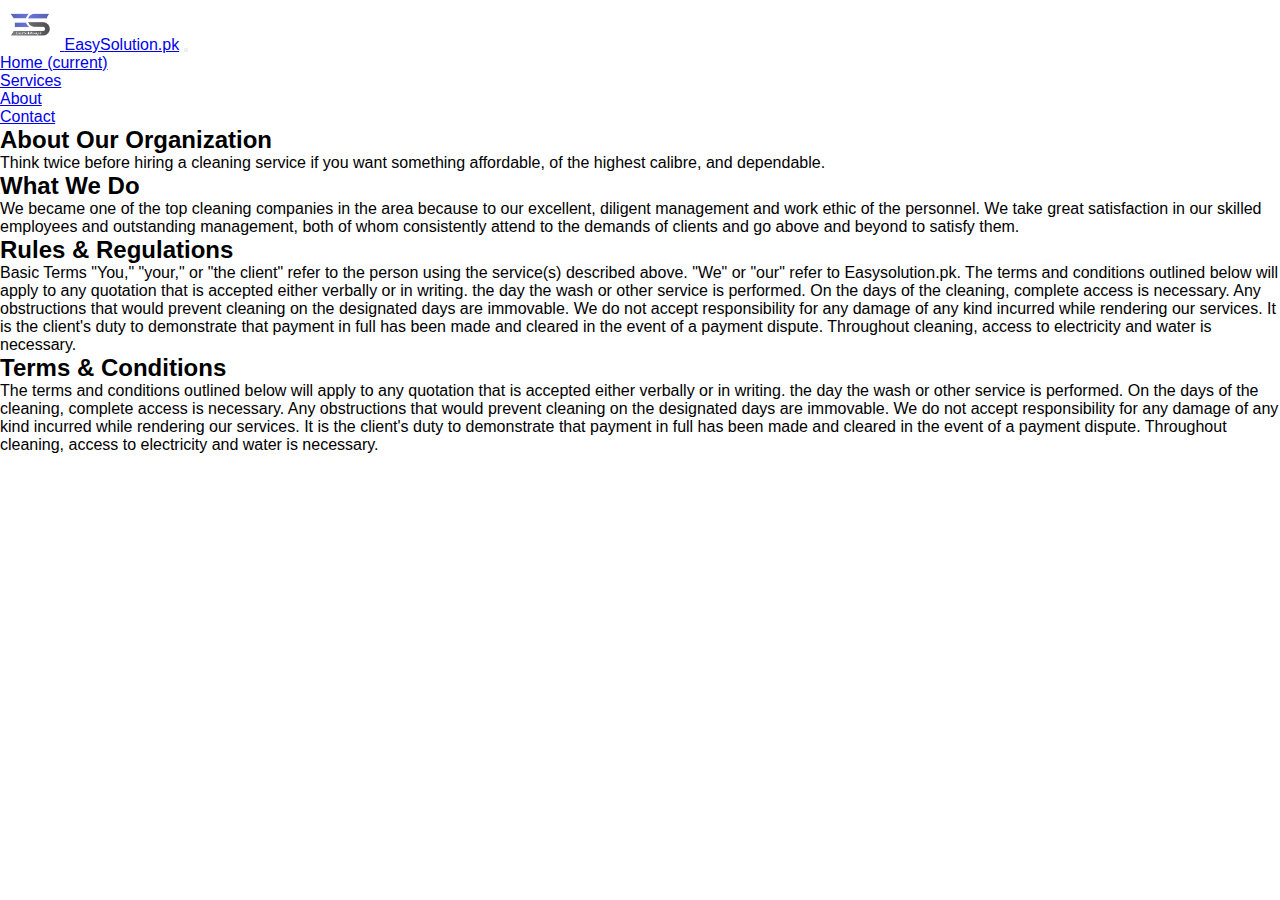
<file: about.html>
<!DOCTYPE html>
<html lang="en">
<head>
    <meta charset="UTF-8">
    <meta http-equiv="X-UA-Compatible" content="IE=edge">
    <meta name="viewport" content="width=device-width, initial-scale=1.0">
    <link rel="stylesheet" href="https://cdn.jsdelivr.net/npm/bootstrap@4.6.2/dist/css/bootstrap.min.css" integrity="sha384-xOolHFLEh07PJGoPkLv1IbcEPTNtaed2xpHsD9ESMhqIYd0nLMwNLD69Npy4HI+N" crossorigin="anonymous">
    <link rel="stylesheet" href="style.css">
    <title>EasySolution</title>
</head>
<body>
    <nav class="navbar  navbar-expand-lg  navbar-light bg-light mb-2 ">
        <a class="navbar-brand" href="index.html"><img src="./images/logo fb.jpg"  width="60vw" alt=""> <span>EasySolution.pk</span></a>
        <button class="navbar-toggler" type="button" data-toggle="collapse" data-target="#navbarSupportedContent" aria-controls="navbarSupportedContent" aria-expanded="false" aria-label="Toggle navigation">
          <span class="navbar-toggler-icon"></span>
        </button>
      
        <div class="collapse navbar-collapse" id="navbarSupportedContent">
          <ul class="navbar-nav  ml-auto mr-5">
            <li class="nav-item active">
              <a class="nav-link" href="index.html">Home <span class="sr-only">(current)</span></a>
            </li>
            <li class="nav-item">
                <a class="nav-link" href="services.html">Services</a>
              </li>
            <li class="nav-item">
              <a class="nav-link" href="about.html">About</a>
            </li>
            <li class="nav-item">
                <a class="nav-link" href="contact.html">Contact</a>
              </li>
              
          </ul>
        </div>
      </nav>

    <section class="mt-2 ml-4 mr-4 bg-secondary shadow">
        <div class="card  mb-2 mx-2">
            <div class="card-body">
           <h2>About Our Organization</h2>
           <p class="text-justify">Think twice before hiring a cleaning service if you want something affordable, of the highest calibre, and dependable.</p>
            </div>
          </div>
    </section>
    <section class="mt-2 ml-4 mr-4 bg-secondary shadow">
        <div class="card  mb-2 mx-2">
            <div class="card-body">
           <h2>What We Do</h2>
           <p class="text-justify">We became one of the top cleaning companies in the area because to our excellent, diligent management and work ethic of the personnel. We take great satisfaction in our skilled employees and outstanding management, both of whom consistently attend to the demands of clients and go above and beyond to satisfy them.</p>
            </div>
          </div>
    </section>


    <section class="mt-2 ml-4 mr-4 bg-secondary shadow">
        <div class="card  mb-2 mx-2">
            <div class="card-body">
           <h2>Rules & Regulations</h2>
           <p class="text-justify">Basic Terms
            "You," "your," or "the client" refer to the person using the service(s) described above. "We" or "our" refer to Easysolution.pk.
            
            The terms and conditions outlined below will apply to any quotation that is accepted either verbally or in writing. the day the wash or other service is performed.
            
            On the days of the cleaning, complete access is necessary. Any obstructions that would prevent cleaning on the designated days are immovable.
            
            We do not accept responsibility for any damage of any kind incurred while rendering our services.
            
            It is the client's duty to demonstrate that payment in full has been made and cleared in the event of a payment dispute.
            
            Throughout cleaning, access to electricity and water is necessary.</p>
            </div>
          </div>
    </section>

    <section class="mt-2 ml-4 mr-4 bg-secondary shadow mb-5">
        <div class="card  mb-2 mx-2">
            <div class="card-body">
           <h2>Terms & Conditions</h2>
           <p class="text-justify">The terms and conditions outlined below will apply to any quotation that is accepted either verbally or in writing. the day the wash or other service is performed.

            On the days of the cleaning, complete access is necessary. Any obstructions that would prevent cleaning on the designated days are immovable.
            
            We do not accept responsibility for any damage of any kind incurred while rendering our services.
            
            It is the client's duty to demonstrate that payment in full has been made and cleared in the event of a payment dispute.
            
            Throughout cleaning, access to electricity and water is necessary.</p>
            </div>
          </div>
    </section>

 
    


    <script src="https://cdn.jsdelivr.net/npm/jquery@3.5.1/dist/jquery.slim.min.js" integrity="sha384-DfXdz2htPH0lsSSs5nCTpuj/zy4C+OGpamoFVy38MVBnE+IbbVYUew+OrCXaRkfj" crossorigin="anonymous"></script>
<script src="https://cdn.jsdelivr.net/npm/bootstrap@4.6.2/dist/js/bootstrap.bundle.min.js" integrity="sha384-Fy6S3B9q64WdZWQUiU+q4/2Lc9npb8tCaSX9FK7E8HnRr0Jz8D6OP9dO5Vg3Q9ct" crossorigin="anonymous"></script>
</body>
</html>
</file>
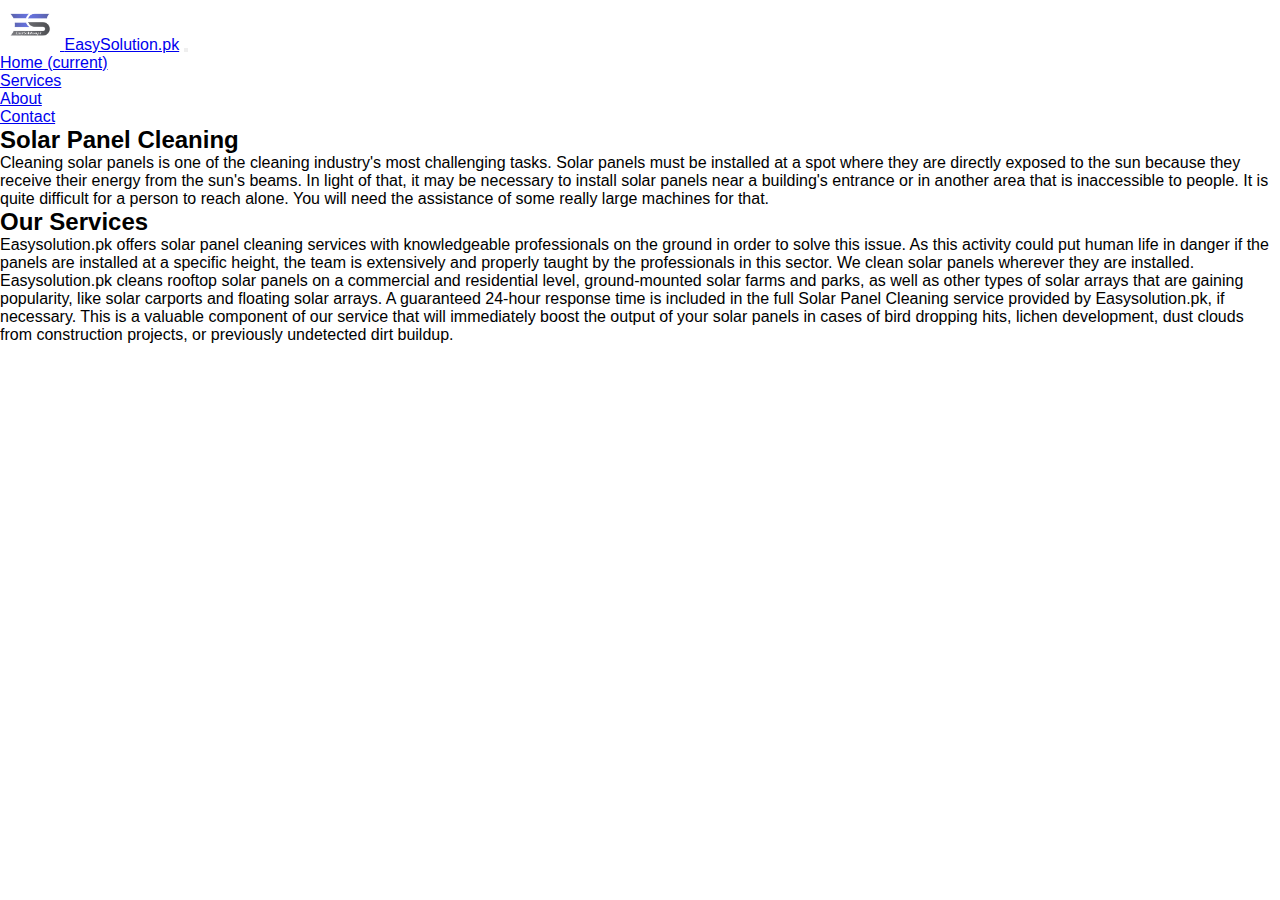
<file: services.html>
<!DOCTYPE html>
<html lang="en">
<head>
    <meta charset="UTF-8">
    <meta http-equiv="X-UA-Compatible" content="IE=edge">
    <meta name="viewport" content="width=device-width, initial-scale=1.0">
    <link rel="stylesheet" href="https://cdn.jsdelivr.net/npm/bootstrap@4.6.2/dist/css/bootstrap.min.css" integrity="sha384-xOolHFLEh07PJGoPkLv1IbcEPTNtaed2xpHsD9ESMhqIYd0nLMwNLD69Npy4HI+N" crossorigin="anonymous">
    <link rel="stylesheet" href="style.css">
    <title>EasySolution</title>
</head>
<body>
    <nav class="navbar  navbar-expand-lg  navbar-light bg-light mb-4 ">
        <a class="navbar-brand" href="index.html"><img src="./images/logo fb.jpg"  width="60vw" alt=""> <span>EasySolution.pk</span></a>
        <button class="navbar-toggler" type="button" data-toggle="collapse" data-target="#navbarSupportedContent" aria-controls="navbarSupportedContent" aria-expanded="false" aria-label="Toggle navigation">
          <span class="navbar-toggler-icon"></span>
        </button>
      
        <div class="collapse navbar-collapse" id="navbarSupportedContent">
          <ul class="navbar-nav  ml-auto mr-5">
            <li class="nav-item active">
              <a class="nav-link" href="index.html">Home <span class="sr-only">(current)</span></a>
            </li>
            <li class="nav-item">
                <a class="nav-link" href="services.html">Services</a>
              </li>
            <li class="nav-item">
              <a class="nav-link" href="about.html">About</a>
            </li>
            <li class="nav-item">
                <a class="nav-link" href="contact.html">Contact</a>
              </li>
              
          </ul>
        </div>
      </nav>

      <section class=" mt-2 bg-secondary shadow"> 
      <div class="card mb-2 mx-2 ">
        <div class="card-body">
            <h2 class="text-center font-weight-bold">Solar Panel Cleaning</h2>
           <p class="text-justify"> Cleaning solar panels is one of the cleaning industry's most challenging tasks.
            Solar panels must be installed at a spot where they are directly exposed to the sun because they receive their energy from the sun's beams.
            In light of that, it may be necessary to install solar panels near a building's entrance or in another area that is inaccessible to people.
            It is quite difficult for a person to reach alone.
            You will need the assistance of some really large machines for that.</p>
        </div>
      </div>
    </section>
      <section class="bg-secondary shadow">
      <div class="card mx-2">
        <div class="card-body">
            <h2 class="text-center font-weight-bold">Our Services</h2>
           <p class="text-justify"> Easysolution.pk offers solar panel cleaning services with knowledgeable professionals on the ground in order to solve this issue.
            As this activity could put human life in danger if the panels are installed at a specific height, the team is extensively and properly taught by the professionals in this sector.
            We clean solar panels wherever they are installed.
            Easysolution.pk cleans rooftop solar panels on a commercial and residential level, ground-mounted solar farms and parks, as well as other types of solar arrays that are gaining popularity, like solar carports and floating solar arrays.
            A guaranteed 24-hour response time is included in the full Solar Panel Cleaning service provided by Easysolution.pk, if necessary.
            This is a valuable component of our service that will immediately boost the output of your solar panels in cases of bird dropping hits, lichen development, dust clouds from construction projects, or previously undetected dirt buildup.</p>
        </div>
      </div>
    </section>
    <script src="https://cdn.jsdelivr.net/npm/jquery@3.5.1/dist/jquery.slim.min.js" integrity="sha384-DfXdz2htPH0lsSSs5nCTpuj/zy4C+OGpamoFVy38MVBnE+IbbVYUew+OrCXaRkfj" crossorigin="anonymous"></script>
<script src="https://cdn.jsdelivr.net/npm/bootstrap@4.6.2/dist/js/bootstrap.bundle.min.js" integrity="sha384-Fy6S3B9q64WdZWQUiU+q4/2Lc9npb8tCaSX9FK7E8HnRr0Jz8D6OP9dO5Vg3Q9ct" crossorigin="anonymous"></script>
</body>
</html>
</file>
<file: style.css>
*{
    margin: 0;
    padding: 0;
    box-sizing: border-box;
    font-family: 'Poppins', sans-serif
}
.imageHeight{
   max-height: 75vh;
}

.cardHegiht{
    max-height: 50vh;
}
.cardSectWidth{
    max-width: 95vw;
}
.footColor{
    background-color: #1d242d;
}
.footerDivMargin{
    margin-top: -2rem!important;
}
.nav-link:hover{
    color: #2d3dc8 !important;
}
</file>
